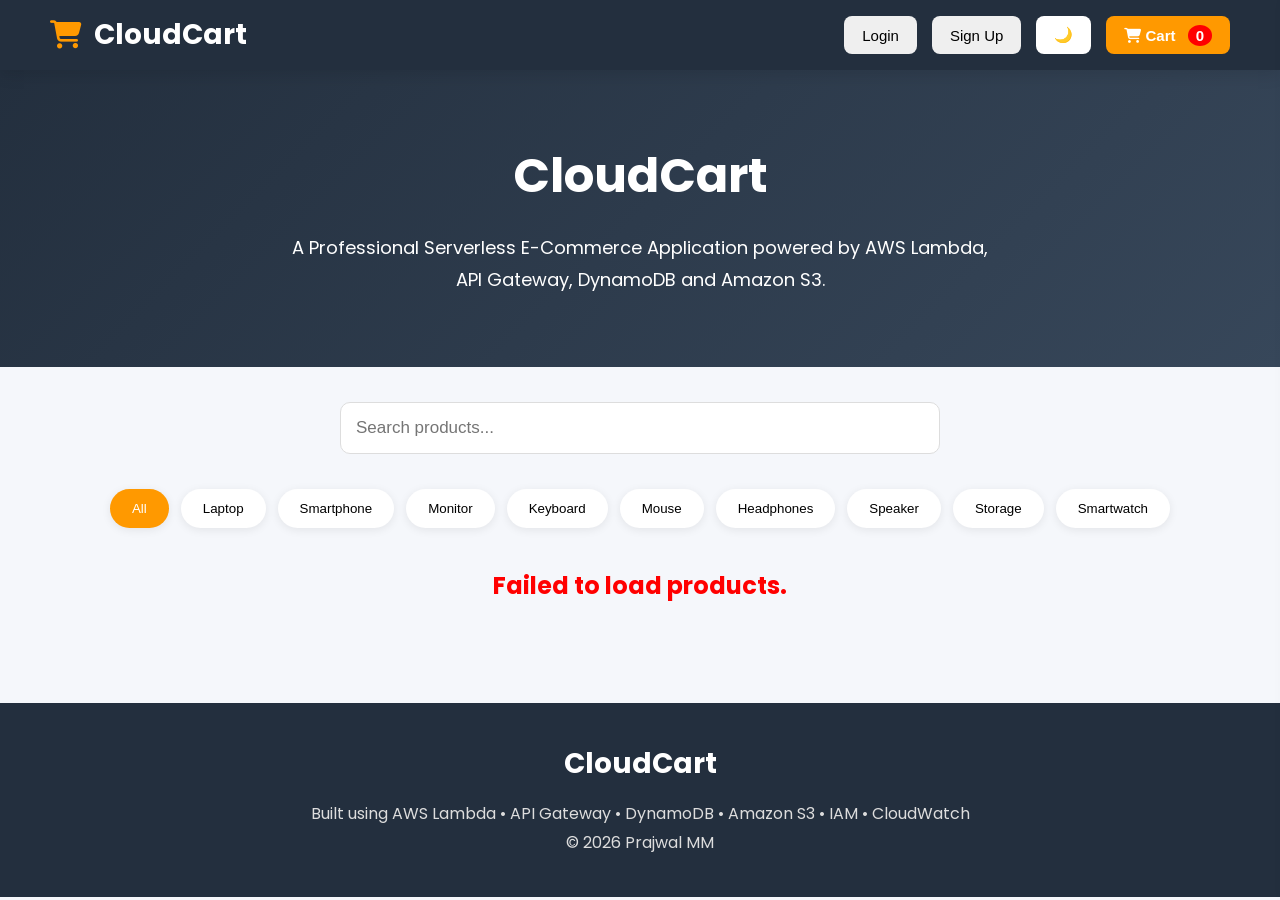
<file: index.html>
<!DOCTYPE html>
<html lang="en">

<head>

    <meta charset="UTF-8">
    <meta name="viewport" content="width=device-width, initial-scale=1.0">

    <title>CloudCart | Serverless E-Commerce</title>

    <link rel="stylesheet" href="../css/style.css">

    <!-- Google Font -->
    <link rel="preconnect" href="https://fonts.googleapis.com">

    <link
        href="https://fonts.googleapis.com/css2?family=Poppins:wght@300;400;500;600;700&display=swap"
        rel="stylesheet">

    <!-- Font Awesome -->
    <link
        rel="stylesheet"
        href="https://cdnjs.cloudflare.com/ajax/libs/font-awesome/6.6.0/css/all.min.css">

</head>


<body>


    <!-- =========================================
         NAVBAR
    ========================================== -->

    <nav>

        <!-- Logo -->
        <div class="logo">

            <i class="fa-solid fa-cart-shopping"></i>

            CloudCart

        </div>


        <!-- Right Side -->
        <div class="nav-right">


            <!-- USER GREETING -->

            <div id="userGreeting" style="display:none;">
    Hi, <span id="userName"></span> 👋
</div>


            <!-- LOGIN -->

            <button
                id="loginBtn">

                Login

            </button>


            <!-- SIGN UP -->

            <button
                id="signupBtn">

                Sign Up

            </button>


            <!-- LOGOUT -->

            <button
                id="logoutBtn"
                style="display:none;">

                Logout

            </button>


            <!-- DARK MODE -->

            <button
                id="themeToggle">

                🌙

            </button>


            <!-- CART -->

            <button
                id="cartBtn">

                <i class="fa-solid fa-cart-shopping"></i>

                Cart

                <span id="cartCount">
                    0
                </span>

            </button>


        </div>

    </nav>



    <!-- =========================================
         HERO
    ========================================== -->

    <header class="hero">

        <h1>
            CloudCart
        </h1>

        <p>

            A Professional Serverless E-Commerce Application
            powered by AWS Lambda, API Gateway,
            DynamoDB and Amazon S3.

        </p>

    </header>



    <!-- =========================================
         SEARCH
    ========================================== -->

    <section class="search-section">

        <input
            type="text"
            id="searchInput"
            placeholder="Search products...">

    </section>



    <!-- =========================================
         FILTERS
    ========================================== -->

    <section class="filters">


        <button
            class="filter-btn active"
            data-category="All">

            All

        </button>


        <button
            class="filter-btn"
            data-category="Laptop">

            Laptop

        </button>


        <button
            class="filter-btn"
            data-category="Smartphone">

            Smartphone

        </button>


        <button
            class="filter-btn"
            data-category="Monitor">

            Monitor

        </button>


        <button
            class="filter-btn"
            data-category="Keyboard">

            Keyboard

        </button>


        <button
            class="filter-btn"
            data-category="Mouse">

            Mouse

        </button>


        <button
            class="filter-btn"
            data-category="Headphones">

            Headphones

        </button>


        <button
            class="filter-btn"
            data-category="Speaker">

            Speaker

        </button>


        <button
            class="filter-btn"
            data-category="Storage">

            Storage

        </button>


        <button
            class="filter-btn"
            data-category="Smartwatch">

            Smartwatch

        </button>


    </section>



    <!-- =========================================
         PRODUCTS
    ========================================== -->

    <main>

        <div id="loading">

            <i class="fa-solid fa-spinner fa-spin"></i>

            Loading Products...

        </div>


        <div
            id="productContainer"
            class="product-grid">

        </div>

    </main>



    <!-- =========================================
         CART SIDEBAR
    ========================================== -->

    <aside id="cartSidebar">


        <div class="cart-header">

            <h2>
                Your Cart
            </h2>


            <button id="closeCart">

                ✕

            </button>

        </div>


        <div id="cartItems">

            <p class="empty-cart">

                Your cart is empty.

            </p>

        </div>


        <div class="cart-footer">

            <h3>

                Total :

                <span id="cartTotal">

                    ₹0

                </span>

            </h3>


            <button id="clearCart">

                Clear Cart

            </button>

        </div>


    </aside>



    <!-- =========================================
         FOOTER
    ========================================== -->

    <footer>

        <h3>
            CloudCart
        </h3>


        <p>

            Built using

            AWS Lambda •

            API Gateway •

            DynamoDB •

            Amazon S3 •

            IAM •

            CloudWatch

        </p>


        <p>

            © 2026 Prajwal MM

        </p>

    </footer>



    <!-- =========================================
         PRODUCT MODAL
    ========================================== -->

    <div
        id="productModal"
        class="modal">


        <div class="modal-content">


            <span id="closeModal">

                &times;

            </span>


            <h2 id="modalName"></h2>


            <p id="modalBrand"></p>


            <div id="modalCategory"></div>


            <div id="modalRating"></div>


            <div id="modalPrice"></div>


            <div id="modalStock"></div>


            <p id="modalDescription"></p>


            <button id="modalCartBtn">

                Add To Cart

            </button>


        </div>

    </div>



    <!-- =========================================
         JAVASCRIPT
    ========================================== -->

    <script src="js/auth.js"></script>

    <script src="js/script.js"></script>


</body>

</html>
</file>
<file: css/style.css>
/*  GOOGLE FONT */

*{
    margin:0;
    padding:0;
    box-sizing:border-box;
}

html{
    scroll-behavior:smooth;
}

body{
    font-family:'Poppins',sans-serif;
    background:#f5f7fb;
    color:#222;
    transition:.3s;
}

/*  NAVBAR */

nav{

    height:70px;

    display:flex;

    justify-content:space-between;

    align-items:center;

    padding:0 50px;

    background:#232f3e;

    color:white;

    position:sticky;

    top:0;

    z-index:999;

    box-shadow:0 5px 15px rgba(0,0,0,.1);

}

.logo{

    font-size:28px;

    font-weight:700;

    display:flex;

    gap:12px;

    align-items:center;

}

.logo i{

    color:#ff9900;

}

.nav-right{

    display:flex;

    gap:15px;

}

.nav-right button{

    cursor:pointer;

    border:none;

    border-radius:8px;

    padding:10px 18px;

    font-size:15px;

    transition:.3s;

}

#themeToggle{

    background:white;

}

#themeToggle:hover{

    transform:scale(1.05);

}

#cartBtn{

    background:#ff9900;

    color:white;

    font-weight:600;

}

#cartBtn:hover{

    background:#ffad33;

}

#cartCount{

    background:red;

    color:white;

    padding:2px 8px;

    border-radius:50%;

    margin-left:8px;

}

/* Logged-in user greeting */
#userGreeting {
    background: #f8f9fa;
    color: #111827;
    padding: 10px 18px;
    border-radius: 8px;
    font-weight: 500;
    display: inline-flex;
    align-items: center;
    white-space: nowrap;
    box-sizing: border-box;
}

/*  HERO */

.hero{

    text-align:center;

    padding:70px 20px;

    background:linear-gradient(135deg,#232f3e,#37475a);

    color:white;

}

.hero h1{

    font-size:48px;

    margin-bottom:20px;

}

.hero p{

    font-size:18px;

    max-width:700px;

    margin:auto;

    line-height:1.8;

}

/*  SEARCH */

.search-section{

    display:flex;

    justify-content:center;

    padding:35px;

}

#searchInput{

    width:600px;

    max-width:90%;

    padding:15px;

    font-size:17px;

    border-radius:10px;

    border:1px solid #ddd;

    outline:none;

    transition:.3s;

}

#searchInput:focus{

    border:2px solid #ff9900;

}

/*  FILTER BUTTONS */

.filters{

    display:flex;

    justify-content:center;

    flex-wrap:wrap;

    gap:12px;

    margin-bottom:40px;

    padding:0 20px;

}

.filter-btn{

    border:none;

    background:white;

    padding:12px 22px;

    border-radius:30px;

    cursor:pointer;

    transition:.3s;

    font-weight:500;

    box-shadow:0 2px 10px rgba(0,0,0,.08);

}

.filter-btn:hover{

    background:#ff9900;

    color:white;

}

.filter-btn.active{

    background:#ff9900;

    color:white;

}

/*  LOADING */

#loading{

    text-align:center;

    font-size:22px;

    margin:40px;

}

/* 
   PRODUCT GRID
 */

.product-grid{

    width:90%;

    margin:auto;

    display:grid;

    grid-template-columns:

    repeat(auto-fit,minmax(300px,1fr));

    gap:30px;

    padding-bottom:60px;

}

/*  PRODUCT CARD */

.product-card{

    background:white;

    border-radius:18px;

    padding:25px;

    box-shadow:

    0 10px 25px rgba(0,0,0,.08);

    transition:.35s;

    position:relative;

}

.product-image{

    width:100%;

    height:220px;

    object-fit:contain;

    margin:20px 0;

    border-radius:10px;

    background:#fff;

}

.product-card:hover{

    transform:translateY(-8px);

    box-shadow:

    0 15px 35px rgba(0,0,0,.15);

}

.product-card h2{

    font-size:22px;

    margin-bottom:12px;

}

.brand{

    color:#666;

    margin-bottom:12px;

}

.category{

    display:inline-block;

    background:#e8f0fe;

    color:#1a73e8;

    padding:6px 14px;

    border-radius:30px;

    font-size:13px;

    margin-bottom:15px;

    font-weight:600;

}

.description{

    color:#555;

    line-height:1.7;

    margin-bottom:18px;

}

.rating{

    color:#ffb400;

    font-size:18px;

    margin-bottom:15px;

}

.price{

    font-size:28px;

    color:#0a8f3d;

    font-weight:bold;

    margin-bottom:18px;

}

.stock{

    display:inline-block;

    margin-bottom:20px;

    padding:6px 12px;

    border-radius:20px;

    font-size:14px;

    font-weight:600;

}

.in-stock{

    background:#d4edda;

    color:#1b5e20;

}

.low-stock{

    background:#fff3cd;

    color:#856404;

}

.out-stock{

    background:#f8d7da;

    color:#721c24;

}

.add-cart{

    width:100%;

    padding:14px;

    border:none;

    background:#ff9900;

    color:white;

    border-radius:10px;

    cursor:pointer;

    font-size:16px;

    font-weight:600;

    transition:.3s;

}

.add-cart:hover{

    background:#ffad33;

}
/*  SHOPPING CART SIDEBAR */

#cartSidebar{

    position:fixed;

    top:0;

    right:-420px;

    width:400px;

    max-width:100%;

    height:100vh;

    background:white;

    box-shadow:-5px 0 20px rgba(0,0,0,.15);

    transition:.35s;

    z-index:1000;

    display:flex;

    flex-direction:column;

}

#cartSidebar.open{

    right:0;

}

.cart-header{

    display:flex;

    justify-content:space-between;

    align-items:center;

    padding:20px;

    background:#232f3e;

    color:white;

}

.cart-header h2{

    font-size:24px;

}

#closeCart{

    border:none;

    background:none;

    color:white;

    font-size:24px;

    cursor:pointer;

}

#cartItems{

    flex:1;

    overflow-y:auto;

    padding:20px;

}

.empty-cart{

    text-align:center;

    color:#777;

    margin-top:80px;

}

.cart-item{

    border-bottom:1px solid #ddd;

    padding-bottom:18px;

    margin-bottom:18px;

}

.cart-item h4{

    margin-bottom:8px;

}

.cart-item p{

    margin:6px 0;

    color:#555;

}

.quantity-controls{

    display:flex;

    align-items:center;

    gap:10px;

    margin-top:10px;

}

.quantity-controls button{

    width:30px;

    height:30px;

    border:none;

    border-radius:6px;

    cursor:pointer;

    background:#ff9900;

    color:white;

    font-size:18px;

}

.quantity-controls button:hover{

    background:#ffad33;

}

.remove-btn{

    margin-top:12px;

    border:none;

    background:#d32f2f;

    color:white;

    padding:8px 14px;

    border-radius:8px;

    cursor:pointer;

}

.remove-btn:hover{

    background:#b71c1c;

}

.cart-footer{

    padding:20px;

    border-top:1px solid #ddd;

    background:#fafafa;

}

.cart-footer h3{

    margin-bottom:15px;

    color:#0a8f3d;

}

#clearCart{

    width:100%;

    padding:14px;

    border:none;

    background:#232f3e;

    color:white;

    border-radius:10px;

    cursor:pointer;

    font-size:16px;

}

#clearCart:hover{

    background:#37475a;

}

/*  FOOTER */

footer{

    background:#232f3e;

    color:white;

    text-align:center;

    padding:40px 20px;

    margin-top:40px;

}

footer h3{

    font-size:28px;

    margin-bottom:15px;

}

footer p{

    line-height:1.8;

    color:#ddd;

}

/*  TOAST NOTIFICATION */

.toast{

    position:fixed;

    bottom:25px;

    right:25px;

    background:#0a8f3d;

    color:white;

    padding:15px 22px;

    border-radius:10px;

    box-shadow:0 10px 25px rgba(0,0,0,.2);

    opacity:0;

    transform:translateY(20px);

    transition:.3s;

    z-index:2000;

}

.toast.show{

    opacity:1;

    transform:translateY(0);

}

/*  DARK MODE */

body.dark{

    background:#181818;

    color:#f5f5f5;

}

body.dark nav{

    background:#111;

}

body.dark .hero{

    background:linear-gradient(135deg,#111,#222);

}

body.dark .product-card{

    background:#252525;

    color:white;

}

body.dark .product-image{

    background:#2b2b2b;

}

body.dark .description{

    color:#d0d0d0;

}

body.dark .brand{

    color:#c0c0c0;

}

body.dark #searchInput{

    background:#2b2b2b;

    color:white;

    border:1px solid #444;

}

body.dark .filter-btn{

    background:#2b2b2b;

    color:white;

}

body.dark .filter-btn.active{

    background:#ff9900;

}

body.dark #cartSidebar{

    background:#222;

    color:white;

}

body.dark .cart-footer{

    background:#1b1b1b;

}

body.dark .cart-item{

    border-color:#444;

}

body.dark footer{

    background:#111;

}

/* ANIMATIONS */

.product-card{

    animation:fadeUp .5s ease;

}

@keyframes fadeUp{

    from{

        opacity:0;

        transform:translateY(30px);

    }

    to{

        opacity:1;

        transform:translateY(0);

    }

}

button{

    transition:.3s;

}

button:hover{

    transform:translateY(-2px);

}

/*  CUSTOM SCROLLBAR */

::-webkit-scrollbar{

    width:10px;

}

::-webkit-scrollbar-track{

    background:#ececec;

}

::-webkit-scrollbar-thumb{

    background:#888;

    border-radius:10px;

}

::-webkit-scrollbar-thumb:hover{

    background:#666;

}

body.dark ::-webkit-scrollbar-track{

    background:#222;

}

body.dark ::-webkit-scrollbar-thumb{

    background:#555;

}

/*  RESPONSIVE DESIGN */

@media(max-width:992px){

    nav{

        padding:0 20px;

    }

    .hero h1{

        font-size:40px;

    }

    .hero p{

        font-size:16px;

    }

    #searchInput{

        width:90%;

    }

}

@media(max-width:768px){

    nav{

        flex-direction:column;

        height:auto;

        padding:15px;

        gap:15px;

    }

    .logo{

        font-size:24px;

    }

    .hero{

        padding:50px 15px;

    }

    .hero h1{

        font-size:34px;

    }

    .filters{

        gap:8px;

    }

    .filter-btn{

        padding:10px 16px;

        font-size:14px;

    }

    .product-grid{

        width:95%;

        grid-template-columns:1fr;

    }

    #cartSidebar{

        width:100%;

    }

}

@media(max-width:480px){

    .hero h1{

        font-size:28px;

    }

    .hero p{

        font-size:14px;

    }

    .price{

        font-size:24px;

    }

    .product-card{

        padding:18px;

    }

    .cart-header h2{

        font-size:20px;

    }

    footer h3{

        font-size:22px;

    }

}
/* PRODUCT MODAL */

.modal{

    display:none;

    position:fixed;

    inset:0;

    background:rgba(0,0,0,.55);

    justify-content:center;

    align-items:center;

    z-index:3000;

}

.modal.show{

    display:flex;

}

.modal-content{

    width:500px;

    max-width:90%;

    background:white;

    border-radius:15px;

    padding:30px;

    position:relative;

    animation:fadeUp .3s;

}

body.dark .modal-content{

    background:#252525;

    color:white;

}

#closeModal{

    position:absolute;

    right:20px;

    top:15px;

    font-size:30px;

    cursor:pointer;

}

#modalName{

    margin-bottom:10px;

}

#modalBrand{

    color:#666;

    margin-bottom:12px;

}

body.dark #modalBrand{

    color:#ddd;

}

#modalCategory{

    margin-bottom:15px;

}

#modalRating{

    color:#ffb400;

    margin-bottom:15px;

    font-size:20px;

}

#modalPrice{

    font-size:28px;

    color:#0a8f3d;

    font-weight:bold;

    margin-bottom:15px;

}

#modalStock{

    margin-bottom:20px;

}

#modalDescription{

    line-height:1.8;

    margin-bottom:25px;

}

#modalCartBtn{

    width:100%;

    padding:15px;

    border:none;

    background:#ff9900;

    color:white;

    border-radius:10px;

    cursor:pointer;

    font-size:16px;

}

#modalCartBtn:hover{

    background:#ffad33;

}
</file>
<file: admin.css>
* {
    margin: 0;
    padding: 0;
    box-sizing: border-box;
}

body {
    font-family: Arial, sans-serif;
    background: #f5f7fb;
    color: #1f2937;
    display: flex;
}


/* =========================
   SIDEBAR
========================= */

.sidebar {
    width: 240px;
    height: 100vh;
    background: #111827;
    color: white;
    position: fixed;
    left: 0;
    top: 0;
    padding: 25px 15px;

    display: flex;
    flex-direction: column;
}

.logo {
    font-size: 22px;
    font-weight: bold;
    padding: 10px 15px;
    margin-bottom: 30px;
}

.sidebar nav {
    display: flex;
    flex-direction: column;
    gap: 8px;
}

.sidebar nav a {
    text-decoration: none;
    color: #d1d5db;
    padding: 13px 15px;
    border-radius: 8px;
    transition: 0.2s;
}

.sidebar nav a:hover,
.sidebar nav a.active {
    background: #2563eb;
    color: white;
}

.logout-btn {
    margin-top: auto;
    padding: 12px;
    border: none;
    border-radius: 8px;
    background: #dc2626;
    color: white;
    cursor: pointer;
    font-size: 15px;
}


/* =========================
   MAIN CONTENT
========================= */

.main-content {
    margin-left: 240px;
    width: calc(100% - 240px);
    padding: 30px;
}


/* =========================
   TOPBAR
========================= */

.topbar {
    display: flex;
    justify-content: space-between;
    align-items: center;
    margin-bottom: 30px;
}

.topbar h1 {
    font-size: 28px;
    margin-bottom: 5px;
}

.topbar p {
    color: #6b7280;
}

.admin-profile {
    display: flex;
    align-items: center;
    gap: 10px;
}

.admin-profile small {
    display: block;
    color: #6b7280;
    margin-top: 3px;
}

.avatar {
    width: 42px;
    height: 42px;
    border-radius: 50%;

    display: flex;
    align-items: center;
    justify-content: center;

    background: #2563eb;
    color: white;
    font-weight: bold;
}


/* =========================
   STATISTICS
========================= */

.stats {
    display: grid;
    grid-template-columns: repeat(4, 1fr);
    gap: 20px;
    margin-bottom: 30px;
}

.stat-card {
    background: white;
    padding: 22px;
    border-radius: 12px;

    display: flex;
    align-items: center;
    gap: 15px;

    box-shadow: 0 2px 8px rgba(0,0,0,0.05);
}

.stat-icon {
    font-size: 30px;
}

.stat-card h3 {
    font-size: 24px;
    margin-bottom: 4px;
}

.stat-card p {
    color: #6b7280;
}


/* =========================
   PRODUCTS
========================= */

.products-section {
    background: white;
    border-radius: 12px;
    padding: 25px;

    box-shadow: 0 2px 8px rgba(0,0,0,0.05);
}

.section-header {
    display: flex;
    justify-content: space-between;
    align-items: center;
    margin-bottom: 20px;
}

.section-header h2 {
    margin-bottom: 5px;
}

.section-header p {
    color: #6b7280;
}

.add-btn {
    background: #2563eb;
    color: white;
    border: none;
    padding: 11px 18px;
    border-radius: 7px;
    cursor: pointer;
    font-size: 14px;
}

.add-btn:hover {
    background: #1d4ed8;
}


/* =========================
   SEARCH
========================= */

.search-container {
    margin-bottom: 20px;
}

.search-container input {
    width: 100%;
    padding: 12px;

    border: 1px solid #d1d5db;
    border-radius: 7px;

    font-size: 14px;
}


/* =========================
   TABLE
========================= */

.table-container {
    overflow-x: auto;
}

table {
    width: 100%;
    border-collapse: collapse;
}

th,
td {
    padding: 15px;
    text-align: left;
    border-bottom: 1px solid #e5e7eb;
}

th {
    background: #f9fafb;
    font-size: 13px;
    color: #6b7280;
}

.product-name {
    font-weight: bold;
}

.category {
    color: #6b7280;
}

.stock-good {
    color: #16a34a;
    font-weight: bold;
}

.stock-low {
    color: #dc2626;
    font-weight: bold;
}


/* =========================
   ACTION BUTTONS
========================= */

.edit-btn,
.delete-btn {
    border: none;
    padding: 7px 12px;
    border-radius: 5px;
    cursor: pointer;
    margin-right: 5px;
}

.edit-btn {
    background: #dbeafe;
    color: #1d4ed8;
}

.delete-btn {
    background: #fee2e2;
    color: #dc2626;
}


/* =========================
   MODAL
========================= */

.modal {
    display: none;

    position: fixed;
    z-index: 1000;

    left: 0;
    top: 0;

    width: 100%;
    height: 100%;

    background: rgba(0,0,0,0.5);

    align-items: center;
    justify-content: center;
}

.modal-content {
    background: white;

    width: 450px;
    max-width: 90%;

    border-radius: 12px;
    padding: 25px;
}

.modal-header {
    display: flex;
    justify-content: space-between;
    align-items: center;

    margin-bottom: 20px;
}

.modal-header button {
    border: none;
    background: none;
    font-size: 28px;
    cursor: pointer;
}

#productForm {
    display: flex;
    flex-direction: column;
    gap: 15px;
}

#productForm label {
    display: flex;
    flex-direction: column;
    gap: 7px;
    font-weight: bold;
}

#productForm input,
#productForm select {
    padding: 11px;

    border: 1px solid #d1d5db;
    border-radius: 6px;

    font-size: 14px;
}

.form-buttons {
    display: flex;
    justify-content: flex-end;
    gap: 10px;

    margin-top: 10px;
}

.cancel-btn,
.save-btn {
    padding: 10px 18px;
    border: none;
    border-radius: 6px;
    cursor: pointer;
}

.cancel-btn {
    background: #e5e7eb;
}

.save-btn {
    background: #2563eb;
    color: white;
}


/* =========================
   MOBILE
========================= */

@media (max-width: 900px) {

    .stats {
        grid-template-columns: repeat(2, 1fr);
    }

}

@media (max-width: 600px) {

    .sidebar {
        width: 70px;
    }

    .sidebar .logo {
        font-size: 0;
    }

    .sidebar nav a {
        font-size: 0;
        text-align: center;
    }

    .main-content {
        margin-left: 70px;
        width: calc(100% - 70px);
        padding: 15px;
    }

    .stats {
        grid-template-columns: 1fr;
    }

    .topbar {
        flex-direction: column;
        align-items: flex-start;
        gap: 15px;
    }

}
</file>
